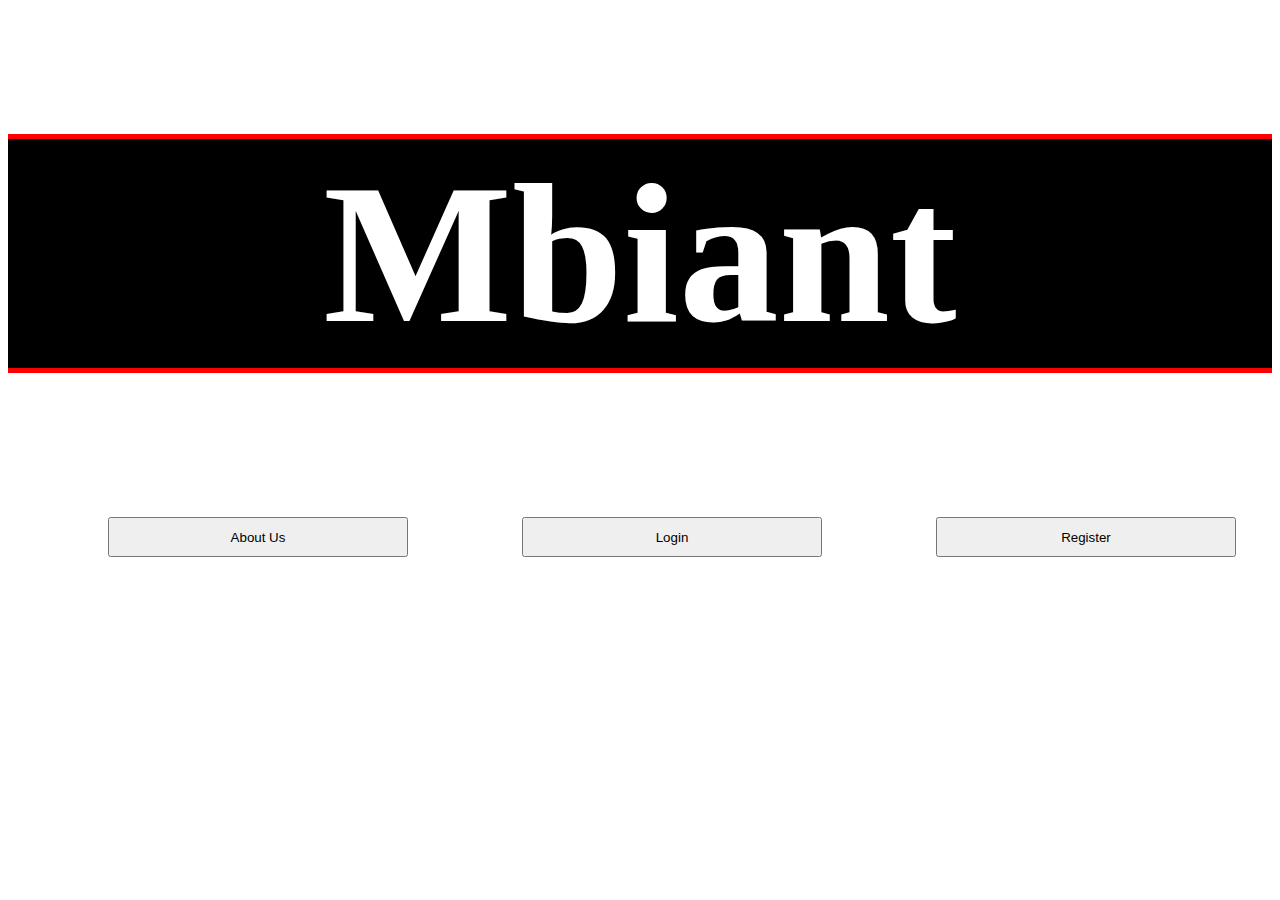
<file: index.html>
<!DOCTYPE html>
<html>
<head>
  <link rel="stylesheet" href="index.css">
</head>
<body>
      <h1>Mbiant</h1>
      <div class="selection">
          <button type="button" id="button1" onclick="window.location.href = 'aboutUs.html';">About Us</button>
          <button type="button" id="button2" onclick="window.location.href = 'login.php';"> Login </button>
          <button type="button" id="button3" onclick="window.location.href = 'register.html';" >Register</button>
      </div>

</body>
</html>
</file>
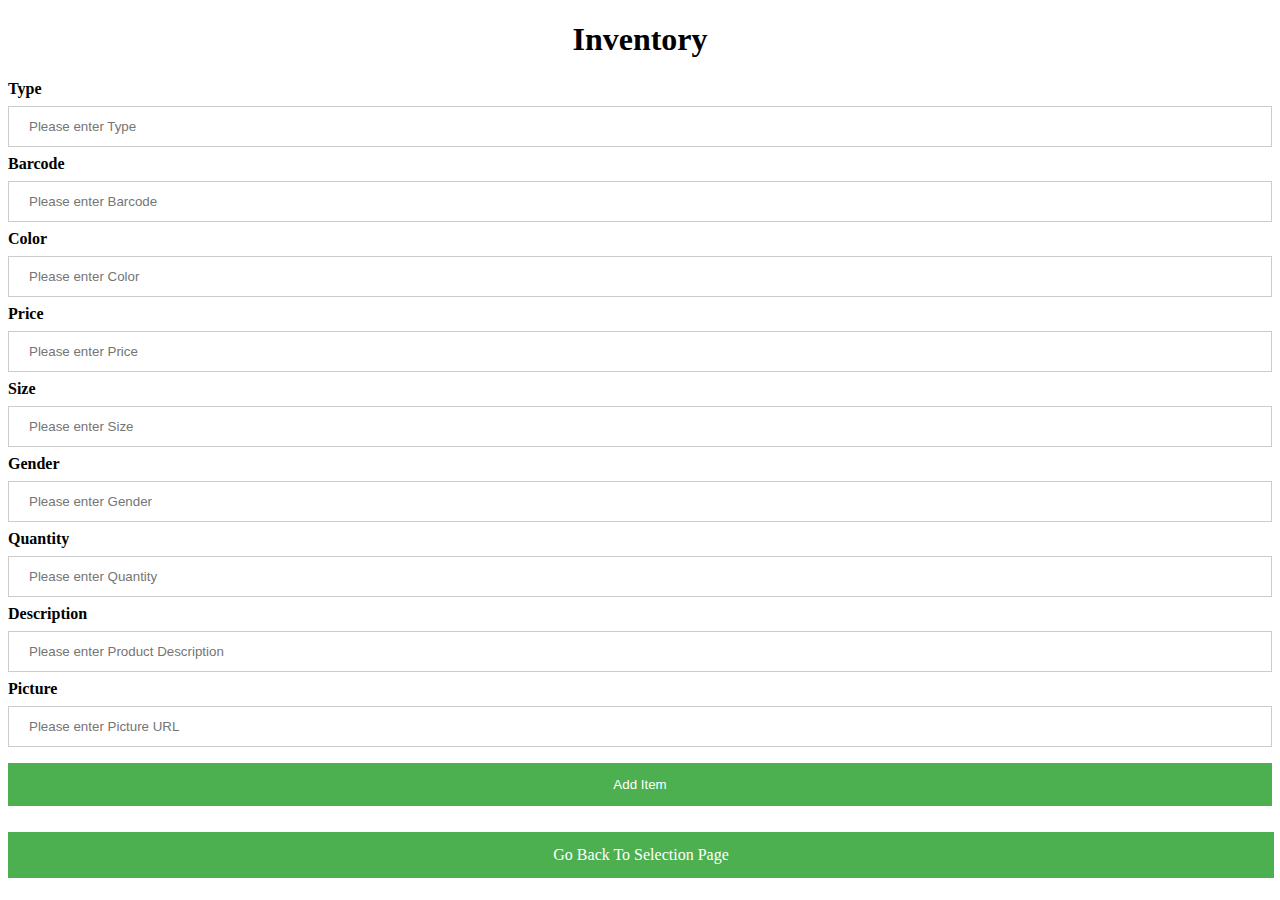
<file: addProduct.html>
<!DOCTYPE html>
<html>
<head>
<link rel="stylesheet" href="login.css">
</head>
<body>

<h1>Inventory</h1>
<form method="POST" action="addProduct.php">
  <div class="info">

    <label for="type"><b>Type</b></label>
    <input type="text" placeholder="Please enter Type" name="type" required>

    <label for="barcode"><b>Barcode</b></label>
    <input type="text" placeholder="Please enter Barcode" name="barcode" required>

    <label for="color"><b>Color</b></label>
    <input type="text" placeholder="Please enter Color" name="color" required>

    <label for="price"><b>Price</b></label>
    <input type="text" placeholder="Please enter Price" name="price" required>

    <label for="size"><b>Size</b></label>
    <input type="text" placeholder="Please enter Size" name="size" required>

    <label for="gender"><b>Gender</b></label>
    <input type="text" placeholder="Please enter Gender" name="gender" required>

    <label for="quantity"><b>Quantity</b></label>
    <input type="text" placeholder="Please enter Quantity" name="quantity" required>

    <label for="description"><b>Description</b></label>
    <input type="text" placeholder="Please enter Product Description" name="description" required>

    <label for="url"><b>Picture</b></label>
    <input type="text" placeholder="Please enter Picture URL" name="url" required>

    <button type="submit"> Add Item </button>
  </div>
</form>

<div class="home">
  <br>
  <a href="selection.html" class="button">Go Back To Selection Page</a>
</div>

</body>
</html>
</file>
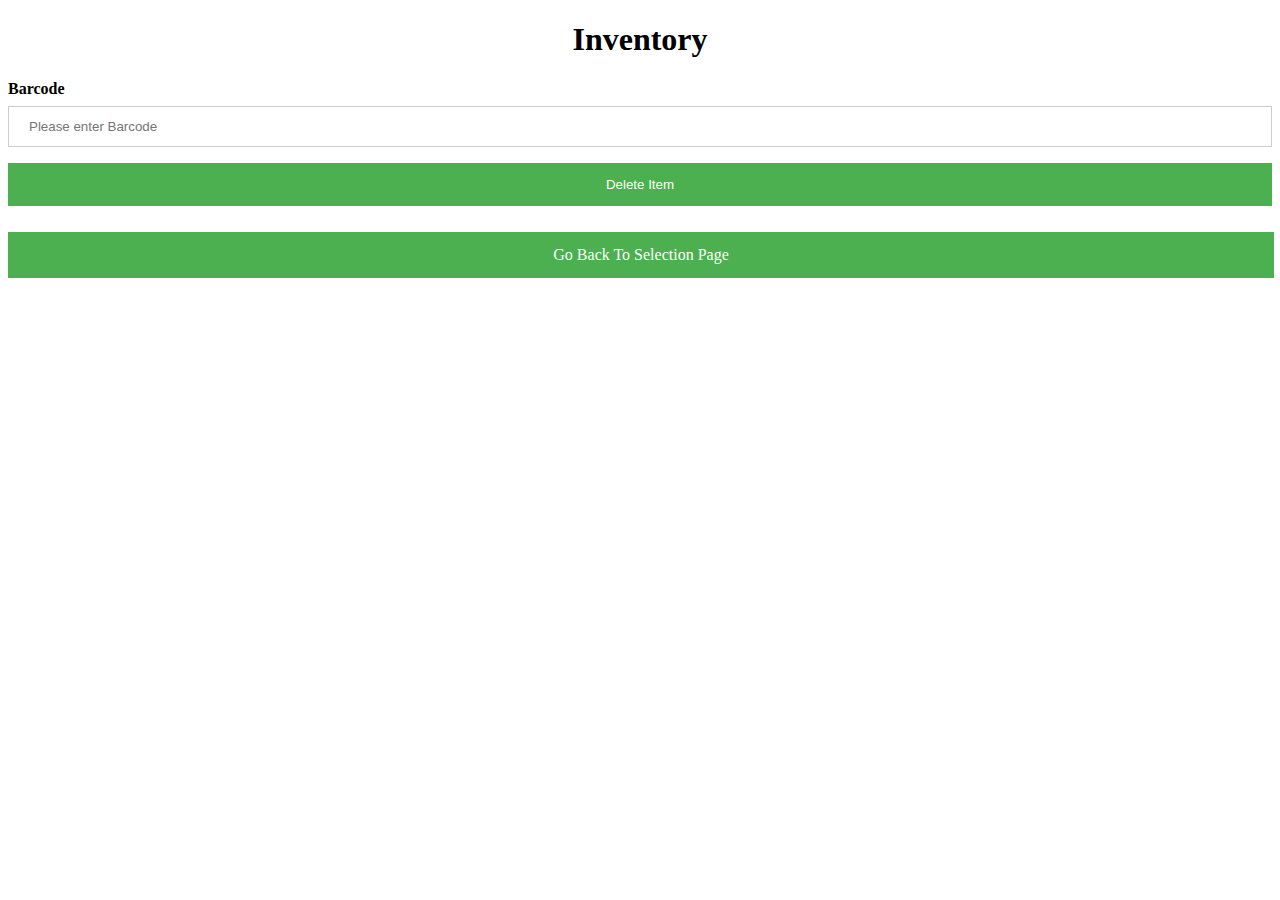
<file: deleteProduct.html>
<!DOCTYPE html>
<html>
<head>
<link rel="stylesheet" href="login.css">
</head>
<body>

<h1>Inventory</h1>
<form method="POST" action="deleteProduct.php">
  <div class="info">

    <label for="barcode"><b>Barcode</b></label>
    <input type="text" placeholder="Please enter Barcode" name="barcode" required>

    <button type="submit"> Delete Item </button>
  </div>
</form>

<div class="logout">
  <br>
  <a href="selection.html" class="button">Go Back To Selection Page</a>
</div>

</body>
</html>
</file>
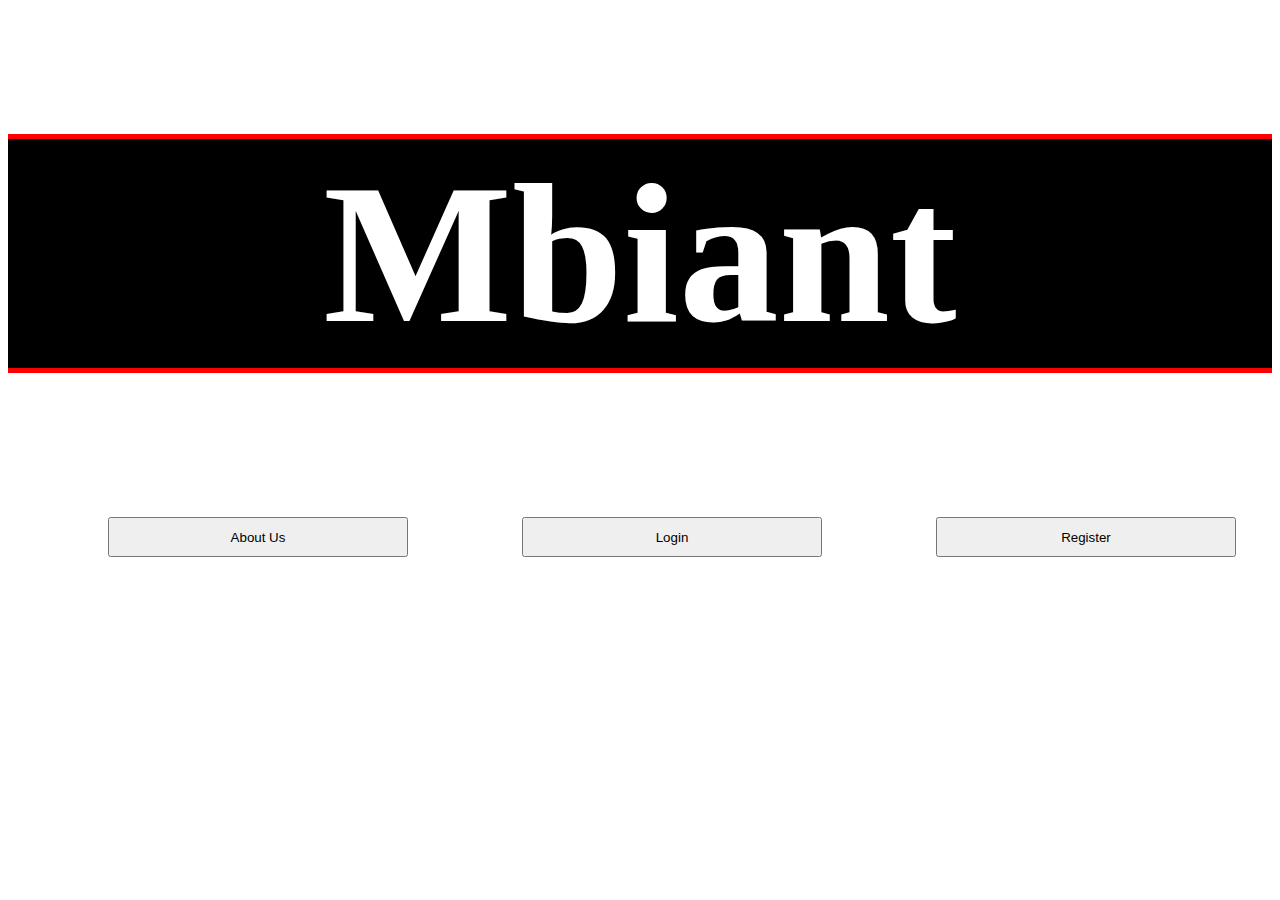
<file: homePage.html>
<!DOCTYPE html>
<html>
<head>
  <link rel="stylesheet" href="homePage.css">
</head>
<body>
      <h1>Mbiant</h1>
      <div class="selection">
          <button type="button" id="button1" onclick="window.location.href = 'aboutUs.html';">About Us</button>
          <button type="button" id="button2" onclick="window.location.href = 'login.html';"> Login </button>
          <button type="button" id="button3" onclick="window.location.href = 'register.html';" >Register</button>
      </div>

</body>
</html>
</file>
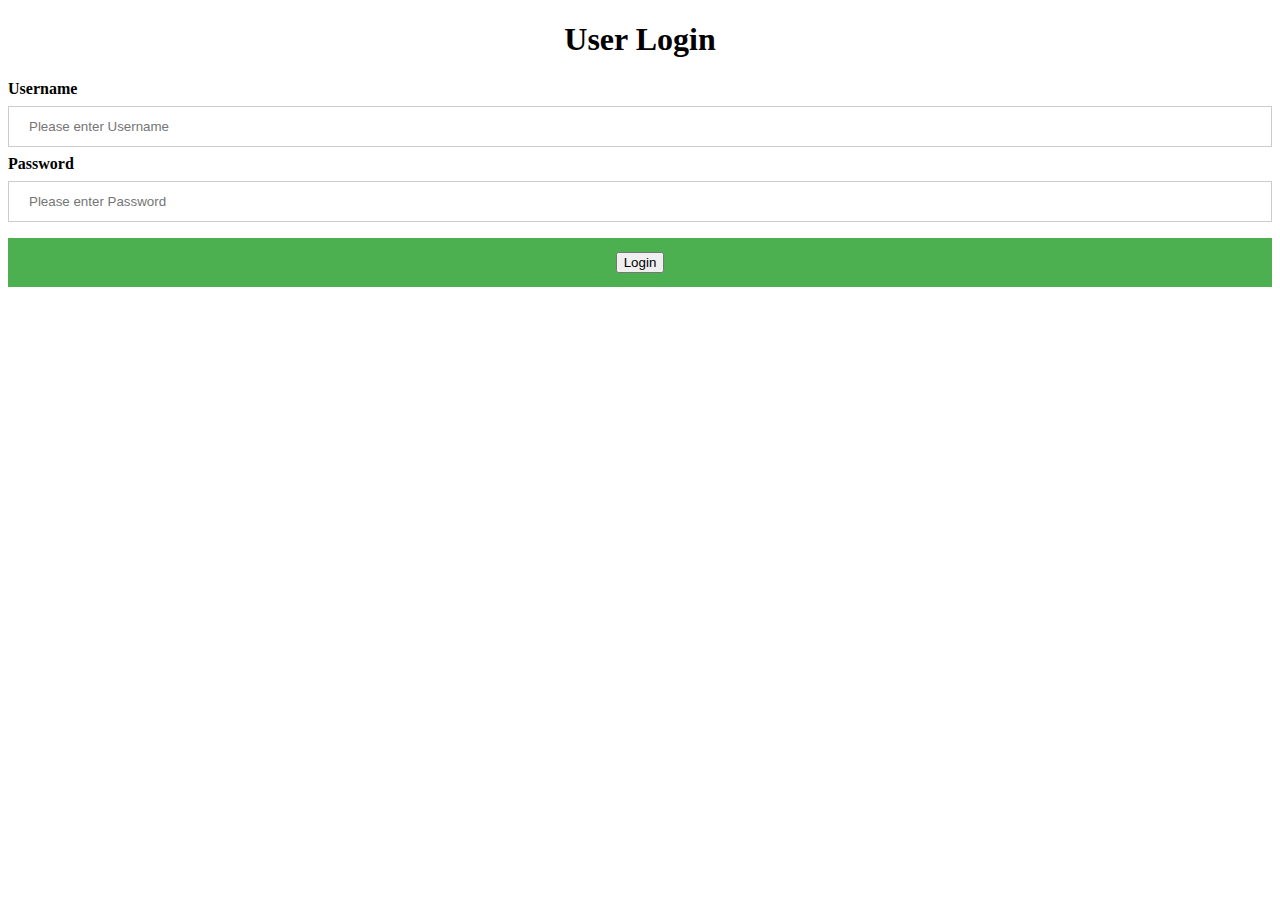
<file: login.html>
<!DOCTYPE html>
<html>
	<head>
		<title>Login to Ambiant</title>
		<link rel="stylesheet" href="login.css">
	</head>
	
	<body>

	<h1>User Login</h1>
	  <div class="info">
		  
		<form method="POST" action="login.php">
			<label for="uname"><b>Username</b></label>
			<input type="text" placeholder="Please enter Username" name="uname" required>

			<label for="pass"><b>Password</b></label>
			<input type="password" placeholder="Please enter Password" name="pass" required>

			<button type="submit"><input type="submit" name="commit" value="Login"></button>
		</form>
		
	  </div>

	</body>
</html>
</file>
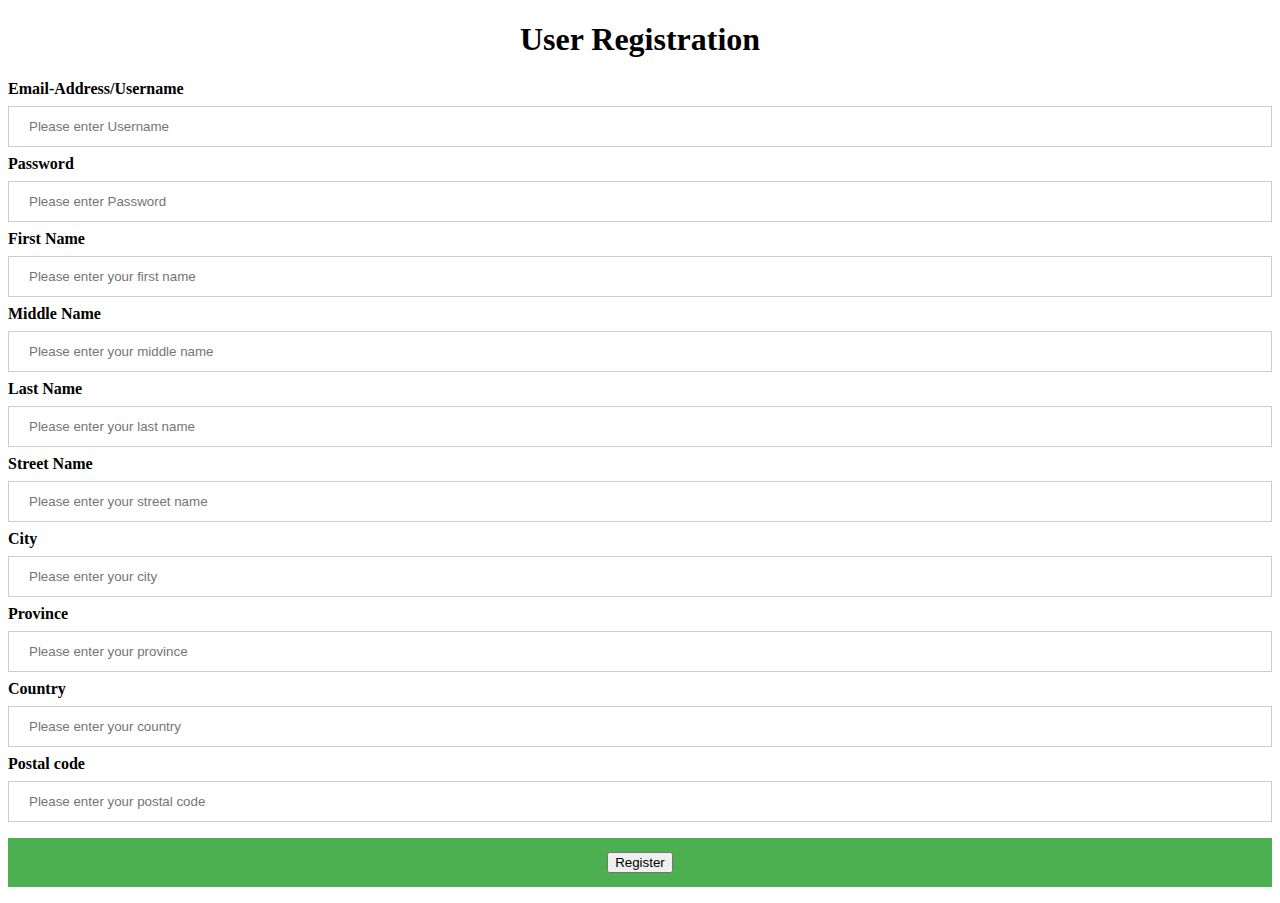
<file: register.html>
<!DOCTYPE html>
<html>
<head>
<link rel="stylesheet" href="login.css">
</head>
<body>

<h1>User Registration</h1>
<div class="register">
<form method="POST" action="register.php">
    <label for="uname"><b>Email-Address/Username</b></label>
    <input type="text" placeholder="Please enter Username" name="uname" required>

    <label for="pass"><b>Password</b></label>
    <input type="password" placeholder="Please enter Password" name="pass" required>

    <label for="fname"><b>First Name</b></label>
    <input type="text" placeholder="Please enter your first name" name="fname" required>

    <label for="mname"><b>Middle Name</b></label>
    <input type="text" placeholder="Please enter your middle name" name="mname" required>
    
    <label for="lname"><b>Last Name</b></label>
    <input type="text" placeholder="Please enter your last name" name="lname" required>
    
    <label for="sname"><b>Street Name</b></label>
    <input type="text" placeholder="Please enter your street name" name="sname" required>
    
    <label for="city"><b>City</b></label>
    <input type="text" placeholder="Please enter your city" name="city" required>
    
    <label for="province"><b>Province</b></label>
    <input type="text" placeholder="Please enter your province" name="province" required>
    
    <label for="country"><b>Country</b></label>
    <input type="text" placeholder="Please enter your country" name="country" required>
    
    <label for="postal_code"><b>Postal code</b></label>
    <input type="text" placeholder="Please enter your postal code" name="postal_code" required>

    <button type="submit"><input type="submit" name="commit" value="Register"></button>
  
</form>
</div>
</body>
</html>
</file>
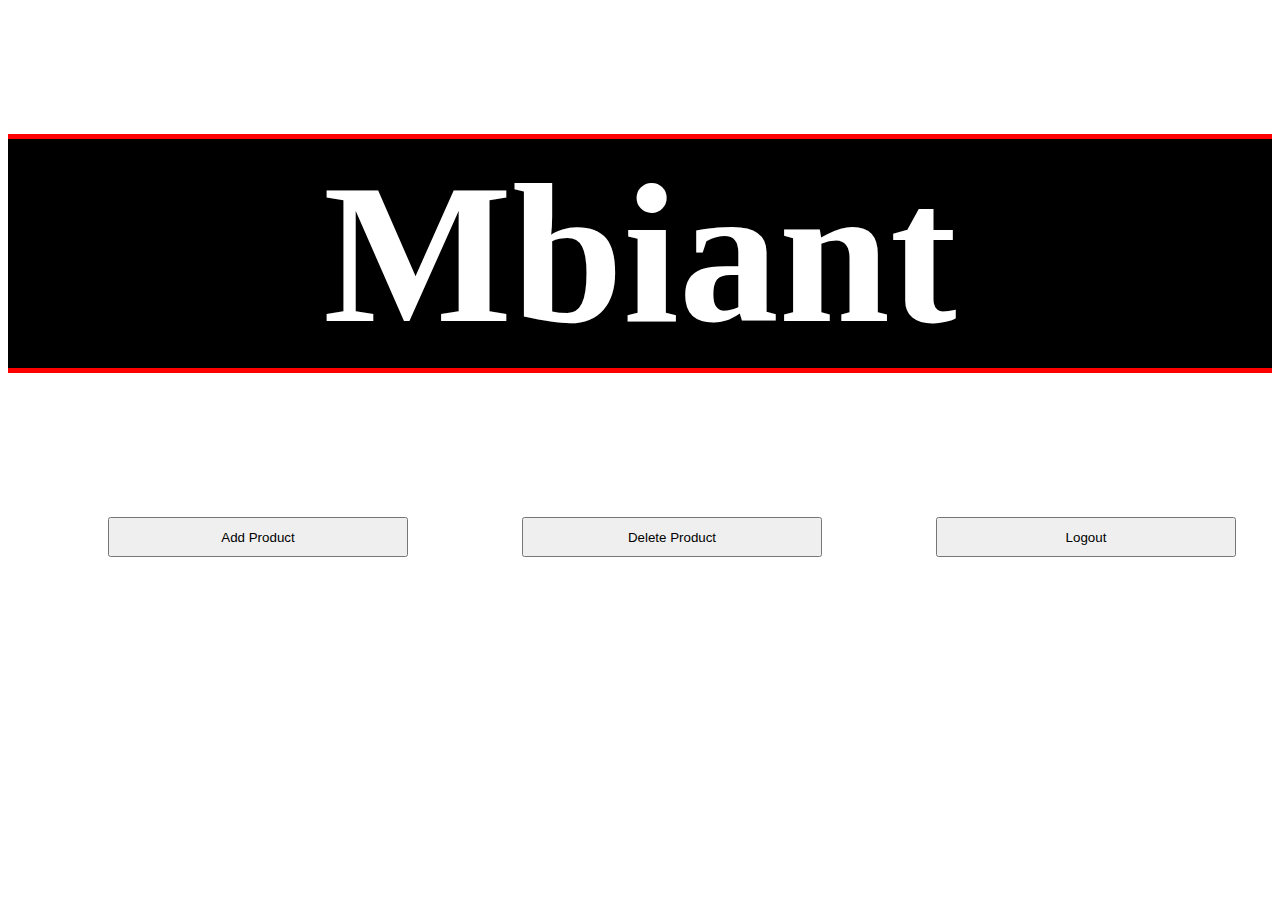
<file: selection.html>
<!DOCTYPE html>
<html>
<head>
  <link rel="stylesheet" href="index.css">
</head>
<body>
      <h1>Mbiant</h1>
      <div class="selection">
          <button type="button" id="button1" onclick="window.location.href = 'addProduct.html';">Add Product</button>
          <button type="button" id="button2" onclick="window.location.href = 'deleteProduct.html';"> Delete Product </button>
          <button type="button" id="button3" onclick="window.location.href = 'adminLogout.php';" >Logout</button>
      </div>

</body>
</html>
</file>
<file: index.css>
body{
  background-image: url("https://images.pexels.com/photos/1345082/pexels-photo-1345082.jpeg?cs=srgb&dl=black-friday-fashion-friends-1345082.jpg&fm=jpg");
  background-position: center;
  background-size: cover;
  background-color: rgba(54, 25, 25, .00004);
  background-blend-mode: lighten;
}

h1{
  background: black;
  color: #ffffff;
  border-top: red 5px solid;
  height: 100%;
    width: 100%;
    display: flex;
    position: relative;
    align-items: center;
    justify-content: center;
    font-size: 200px;
    border-bottom: red 5px solid;

}

#button1,#button2,#button3{
  width: 300px;
  height: 40px;
  display: inline-block;
  margin: 10px;
  margin-left: 100px;
  position: relative;
}
</file>
<file: login.css>
h1{
  text-align: center;
}
input[type=text], input[type=password] {
  width: 100%;
  padding: 12px 20px;
  margin: 8px 0;
  display: inline-block;
  border: 1px solid #ccc;
  box-sizing: border-box;
}

button {
  background-color: #4CAF50;
  color: white;
  padding: 14px 20px;
  margin: 8px 0;
  border: none;
  cursor: pointer;
  width: 100%;
}

button:hover {
  opacity: 0.8;
}

.button{
  display: block;
  width: 97%;
  border: none;
  background-color: #4CAF50;
  color: white;
  padding: 14px 20px;
  cursor: pointer;
  text-align: center;
  text-decoration: none;
}

.button:hover{
  opacity: 0.8;
}
</file>
<file: homePage.css>
body{
  background-image: url("https://images.pexels.com/photos/1345082/pexels-photo-1345082.jpeg?cs=srgb&dl=black-friday-fashion-friends-1345082.jpg&fm=jpg");
  background-position: center;
  background-size: cover;
  background-color: rgba(54, 25, 25, .00004);
  background-blend-mode: lighten;
}

h1{
  background: black;
  color: #ffffff;
  border-top: red 5px solid;
  height: 100%;
    width: 100%;
    display: flex;
    position: relative;
    align-items: center;
    justify-content: center;
    font-size: 200px;
    border-bottom: red 5px solid;

}

#button1,#button2,#button3{
  width: 300px;
  height: 40px;
  display: inline-block;
  margin: 10px;
  margin-left: 100px;
  position: relative;
}
</file>
